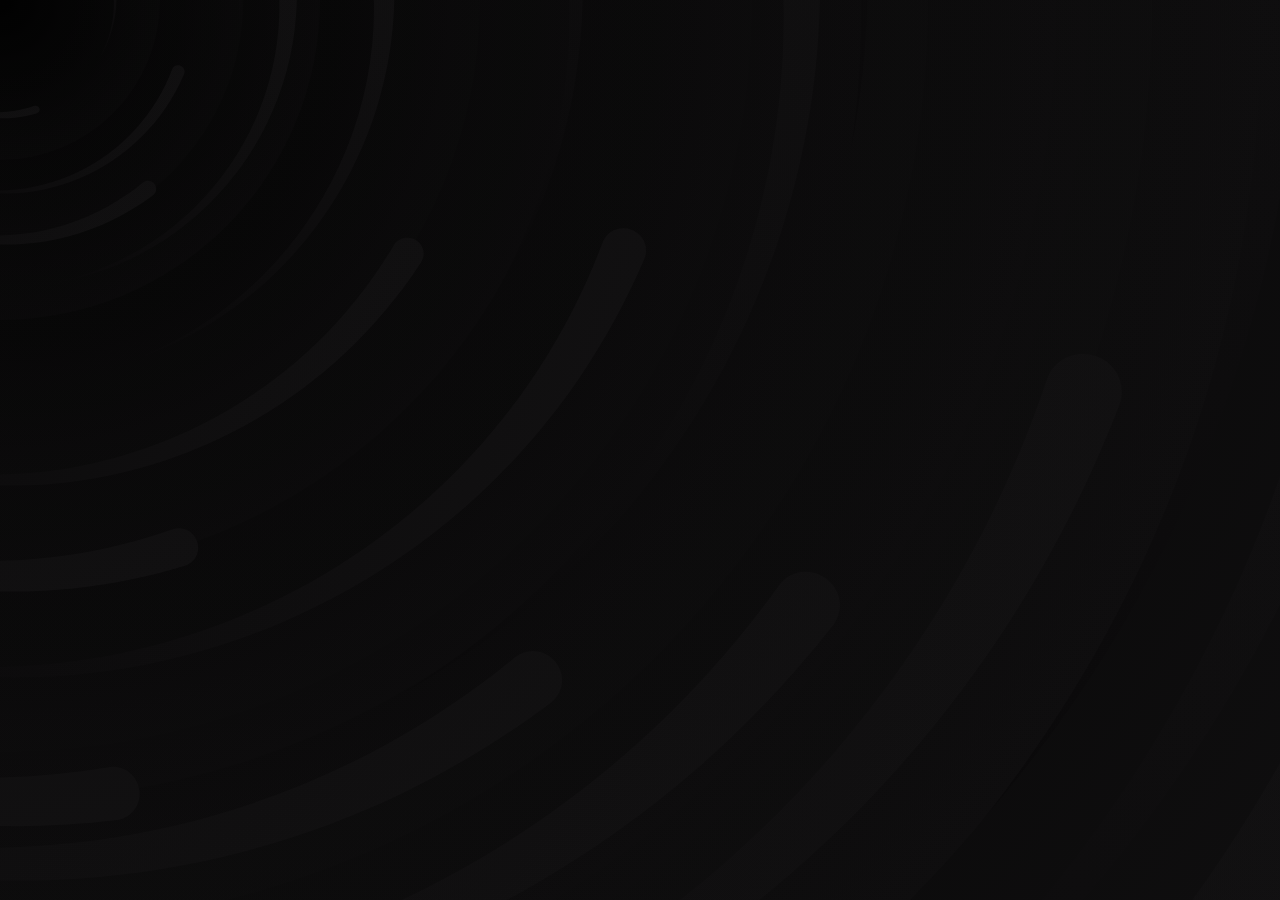
<file: testepratico/src/main/resources/templates/template.html>
<!DOCTYPE html>
<html lang="en"
      xmlns:th="http://thymeleaf.org"
      xmlns:layout="http://www.ultraq.net.nz/thymeleaf/layout">
  <head>
    <meta charset="UTF-8">
    <link rel="stylesheet" href="../static/css/style.css" th:href="@{/css/style.css}">
  </head>
  <body>
    <div layout:fragment="content"></div>
    <script type="text/javascript" th:src="@{/js/utils.js}"></script>
  </body>
</html>
</file>
